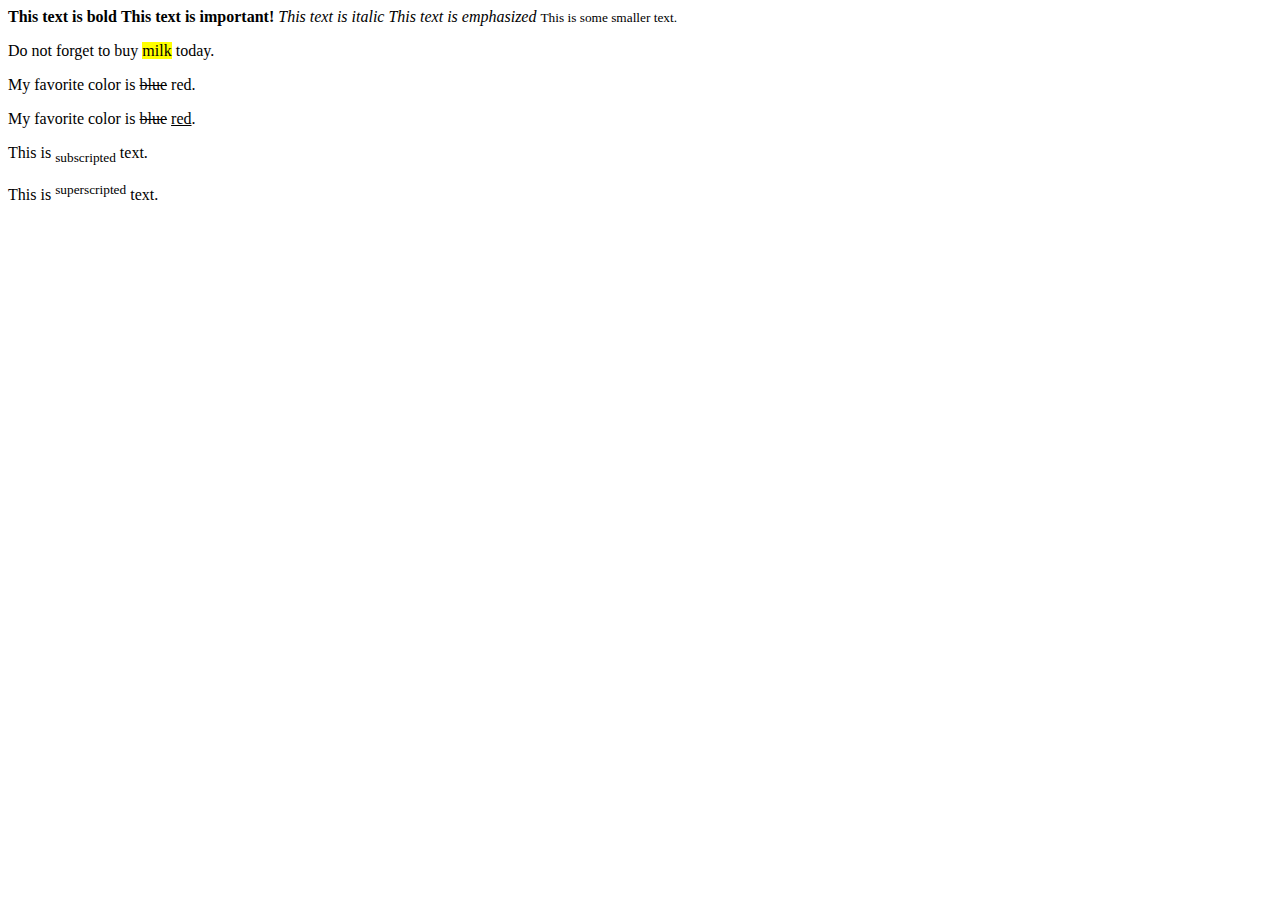
<file: formatting-elements.html>
<!-- HTML Formatting Elements
Formatting elements were designed to display special types of text:

<b> - Bold text
<strong> - Important text
<i> - Italic text
<em> - Emphasized text
<mark> - Marked text
<small> - Smaller text
<del> - Deleted text
<ins> - Inserted text
<sub> - Subscript text
<sup> - Superscript text -->

<!DOCTYPE html>
<html>
<head>
<title>Page Title</title>
</head>
<body>


<b>This text is bold</b>

<strong>This text is important!</strong>

<i>This text is italic</i>

<em>This text is emphasized</em>

<small>This is some smaller text.</small>

<p>Do not forget to buy <mark>milk</mark> today.</p>

<p>My favorite color is <del>blue</del> red.</p>

<p>My favorite color is <del>blue</del> <ins>red</ins>.</p>

<p>This is <sub>subscripted</sub> text.</p>

<p>This is <sup>superscripted</sup> text.</p>

  </body>
</html>
</file>
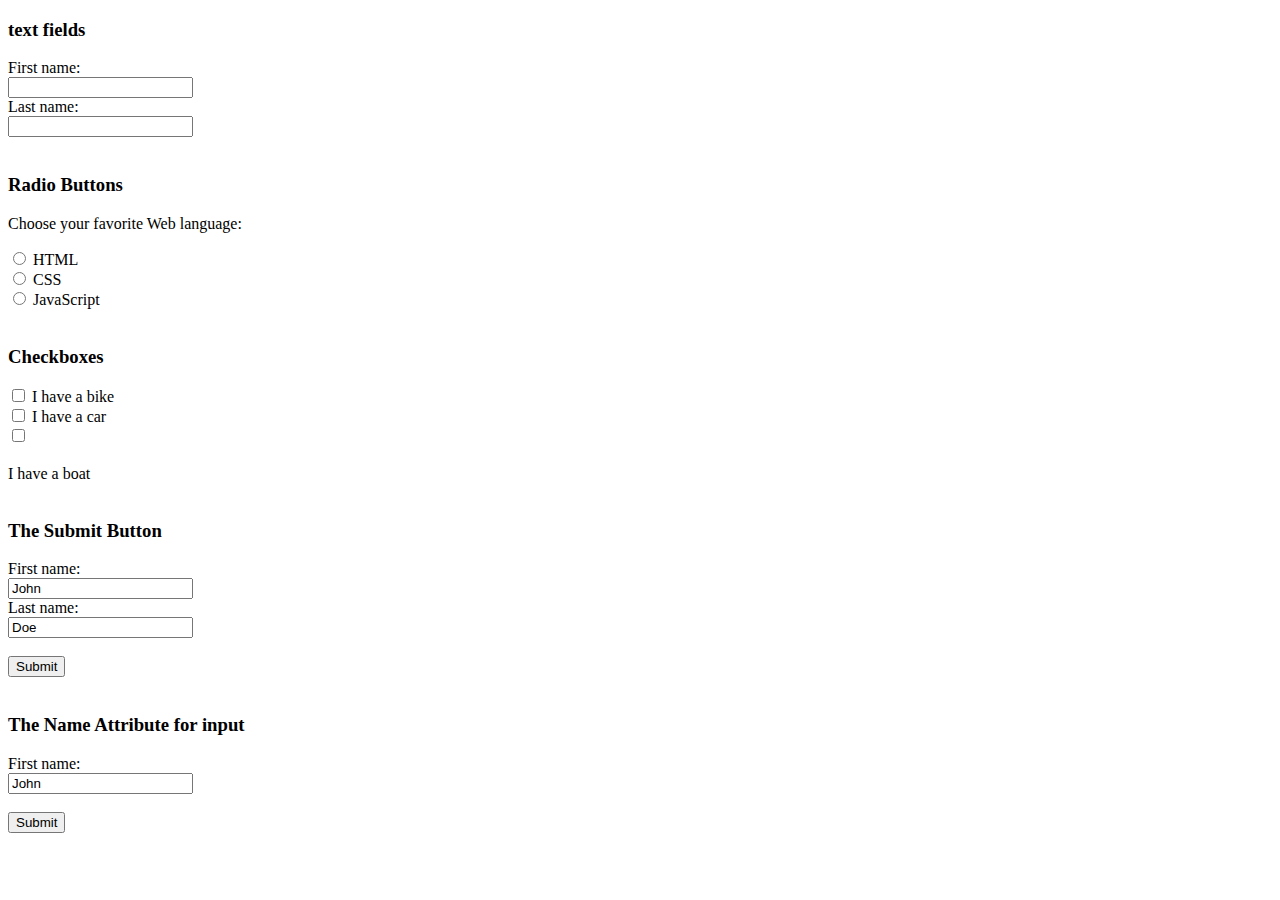
<file: HTML/html-forms.html>
<!-- The <form> Element
The HTML <form> element is used to create an HTML form for user input -->
<!-- 
<form>
.
form elements
.
</form> -->

<!DOCTYPE html>
<html>
<head>
<title>forms</title>
</head>
<body>
 
  <h3> text fields </h3>
  <form>
  <label for="fname">First name:</label><br>
  <input type="text" id="fname" name="fname"><br>
  <label for="lname">Last name:</label><br>
  <input type="text" id="lname" name="lname">
</form>
  <br>
<!--   
  The <label> Element
Notice the use of the <label> element in the example above.

The <label> tag defines a label for many form elements. -->
  <h3> Radio Buttons </h3>
  <p>Choose your favorite Web language:</p>

<form>
  <input type="radio" id="html" name="fav_language" value="HTML">
  <label for="html">HTML</label><br>
  <input type="radio" id="css" name="fav_language" value="CSS">
  <label for="css">CSS</label><br>
  <input type="radio" id="javascript" name="fav_language" value="JavaScript">
  <label for="javascript">JavaScript</label>
</form>
  <br>
  <h3> Checkboxes </h3>
  <form>
  <input type="checkbox" id="vehicle1" name="vehicle1" value="Bike">
  <label for="vehicle1"> I have a bike</label><br>
  <input type="checkbox" id="vehicle2" name="vehicle2" value="Car">
  <label for="vehicle2"> I have a car</label><br>
  <input type="checkbox" id="vehicle3" name="vehicle3" value="Boat"><h3>  </h3>
  <label for="vehicle3"> I have a boat</label>
</form>
  <br>
  <h3> The Submit Button </h3>
  <form action="/action_page.php">
  <label for="fname">First name:</label><br>
  <input type="text" id="fname" name="fname" value="John"><br>
  <label for="lname">Last name:</label><br>
  <input type="text" id="lname" name="lname" value="Doe"><br><br>
  <input type="submit" value="Submit">
</form>
  <br>
  <h3> The Name Attribute for input </h3>
  <form action="/action_page.php">
  <label for="fname">First name:</label><br>
  <input type="text" id="fname" value="John"><br><br>
  <input type="submit" value="Submit">
</form>
  

</body>
</html>
</file>
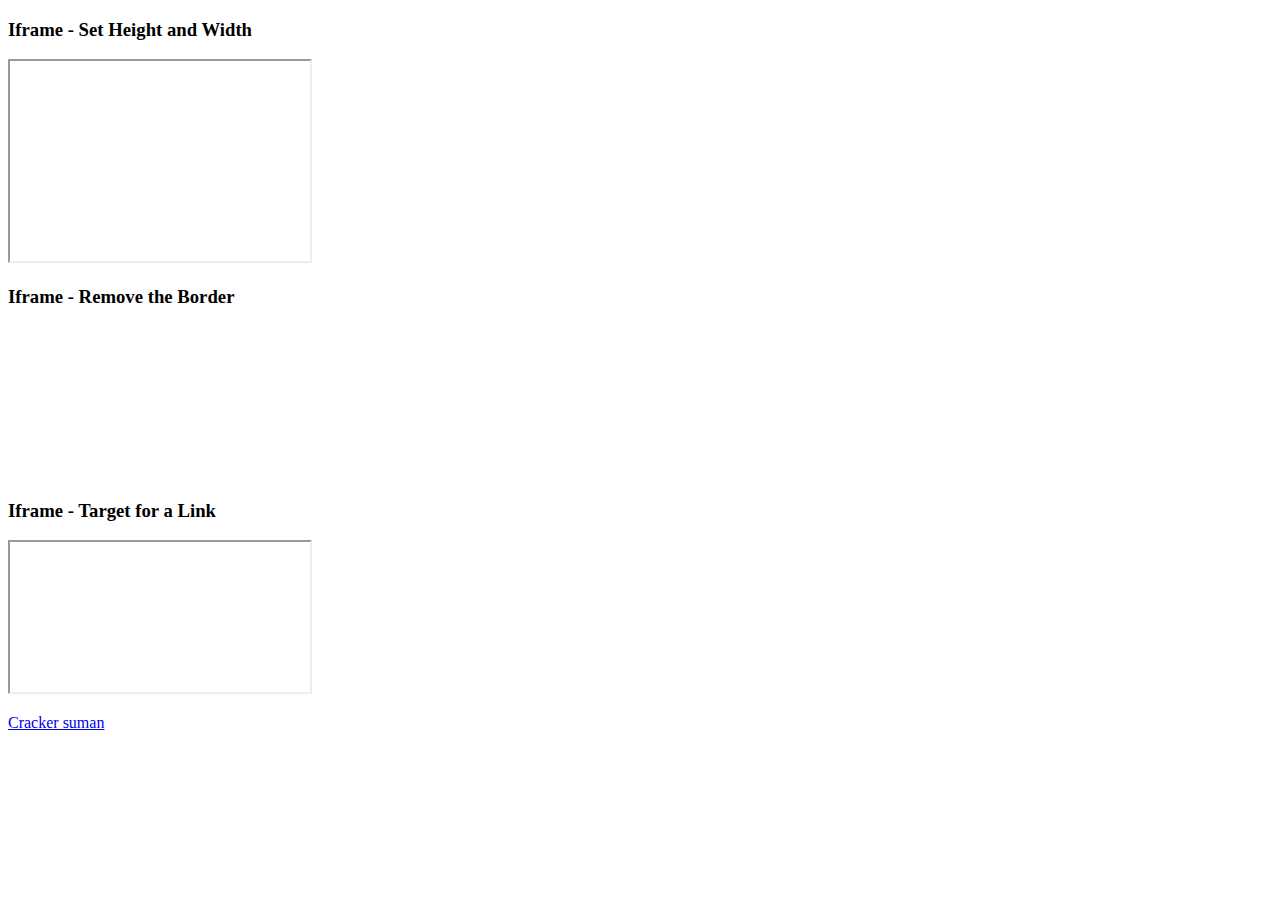
<file: HTML/html-iframes.html>
<!-- HTML Iframes
An HTML iframe is used to display a web page within a web page.

 -->

<!DOCTYPE html>
<html>
<head>
<title></title>
</head>
<body>

  <h3>Iframe - Set Height and Width  </h3>
  <iframe src="https://www.sumansharma101.com.np/" height="200" width="300" title="Iframe Example"></iframe>
  
  <h3> Iframe - Remove the Border </h3>
  <iframe src="https://www.sumansharma101.com.np/" style="border:none;" title="Iframe Example"></iframe>
  
  <h3> Iframe - Target for a Link </h3>
  <iframe src="https://www.sumansharma101.com.np/" name="iframe_a" title="Iframe"></iframe>

<p><a href="https://www.sumansharma101.com.np/" target="iframe_a">Cracker suman</a></p>
  

  

</body>
</html>
</file>
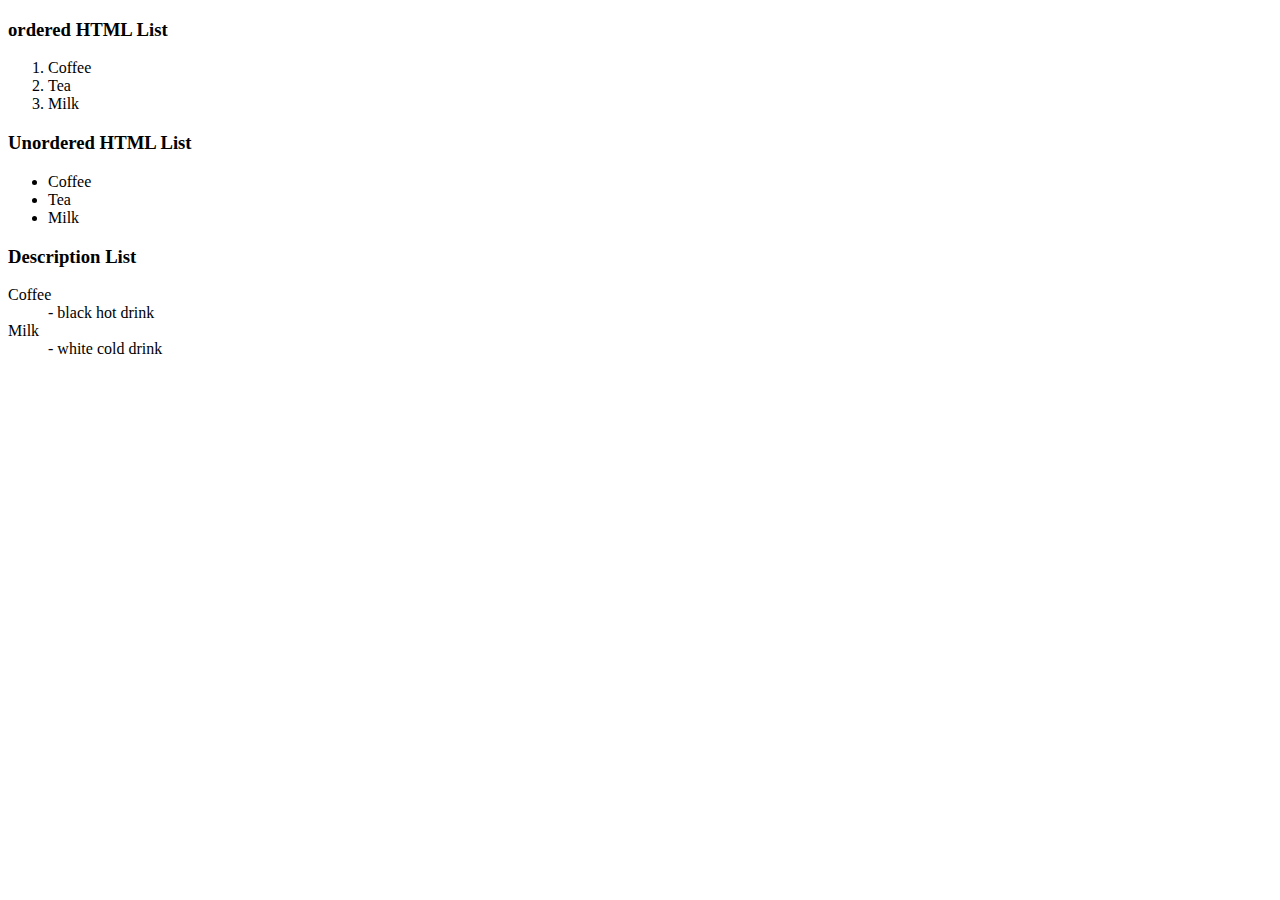
<file: HTML/html-lists.html>
<!-- Unordered HTML List
An unordered list starts with the <ul> tag. Each list item starts with the <li> tag.
Ordered HTML List
An ordered list starts with the <ol> tag. Each list item starts with the <li> tag. -->

<!DOCTYPE html>
<html>
<head>
<title>Page Title</title>
</head>
  <body>
    <h3>ordered HTML List </h3>
    <ol>
  <li>Coffee</li>
  <li>Tea</li>
  <li>Milk</li>
  </ol>
        <h3>Unordered HTML List </h3>

    <ul>
  <li>Coffee</li>
  <li>Tea</li>
  <li>Milk</li>
</ul>
        <h3>Description List </h3>

    <dl>
  <dt>Coffee</dt>
  <dd>- black hot drink</dd>
  <dt>Milk</dt>
  <dd>- white cold drink</dd>
</dl>
  
  </body>
</html>
</file>
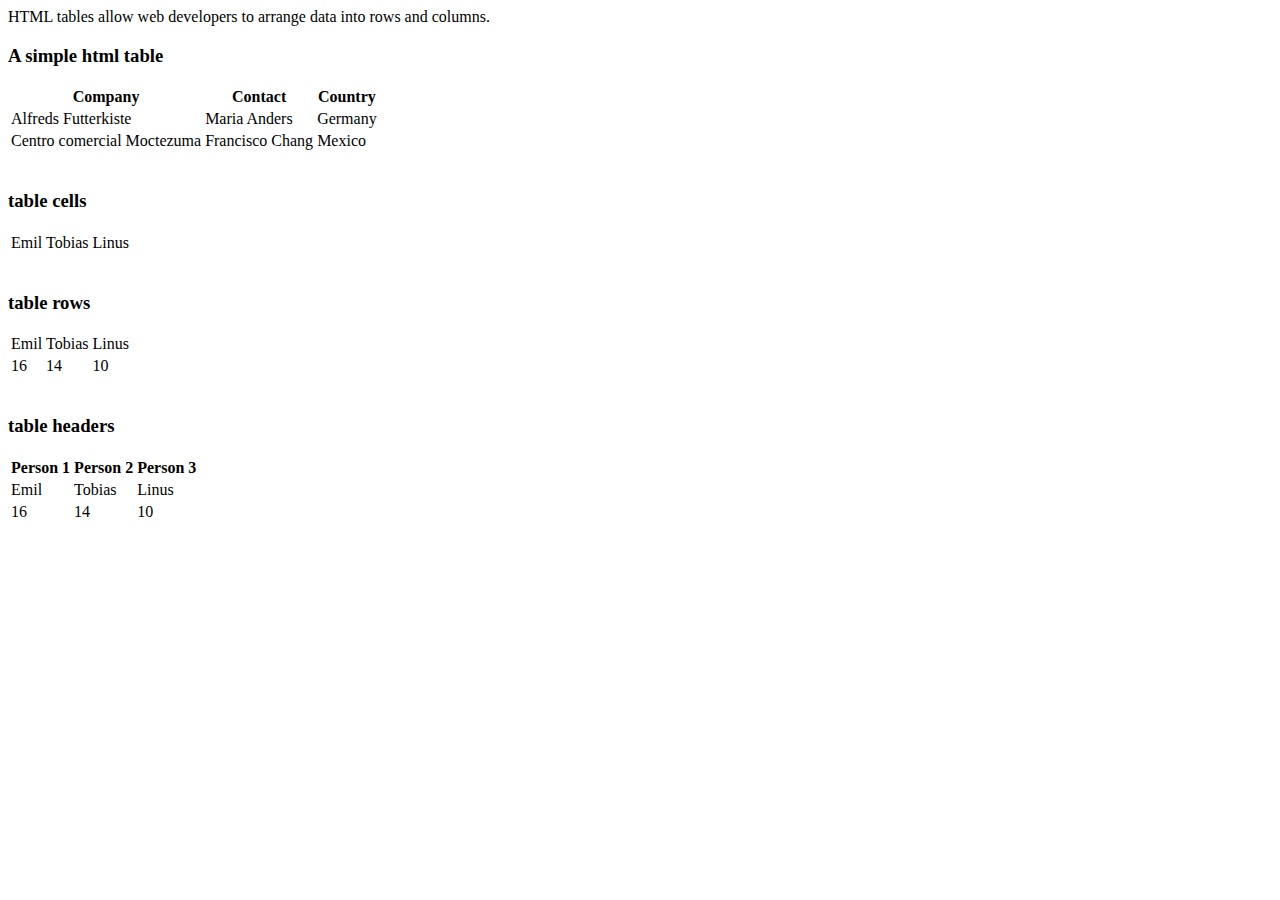
<file: HTML/html-tables.html>
<!-- HTML tables allow web developers to arrange data into rows and columns.

 -->

HTML tables allow web developers to arrange data into rows and columns.

<!DOCTYPE html>
<html>
<head>
<title>Page Title</title>
</head>
<body>
  <h3>A simple html table</h3>
  <table>
  <tr>
    <th>Company</th>
    <th>Contact</th>
    <th>Country</th>
  </tr>
  <tr>
    <td>Alfreds Futterkiste</td>
    <td>Maria Anders</td>
    <td>Germany</td>
  </tr>
  <tr>
    <td>Centro comercial Moctezuma</td>
    <td>Francisco Chang</td>
    <td>Mexico</td>
  </tr>
</table>
  <br>
  
  <h3>table cells</h3>
  
  <table>
  <tr>
    <td>Emil</td>
    <td>Tobias</td>
    <td>Linus</td>
  </tr>
</table>
  <br>
  <h3>table rows</h3>
  <table>
  <tr>
    <td>Emil</td>
    <td>Tobias</td>
    <td>Linus</td>
  </tr>
  <tr>
    <td>16</td>
    <td>14</td>
    <td>10</td>
  </tr>
</table>
  <br>
  <h3>table headers</h3>
  <table>
  <tr>
    <th>Person 1</th>
    <th>Person 2</th>
    <th>Person 3</th>
  </tr>
  <tr>
    <td>Emil</td>
    <td>Tobias</td>
    <td>Linus</td>
  </tr>
  <tr>
    <td>16</td>
    <td>14</td>
    <td>10</td>
  </tr>
</table>
  
</body>
</html>
</file>
